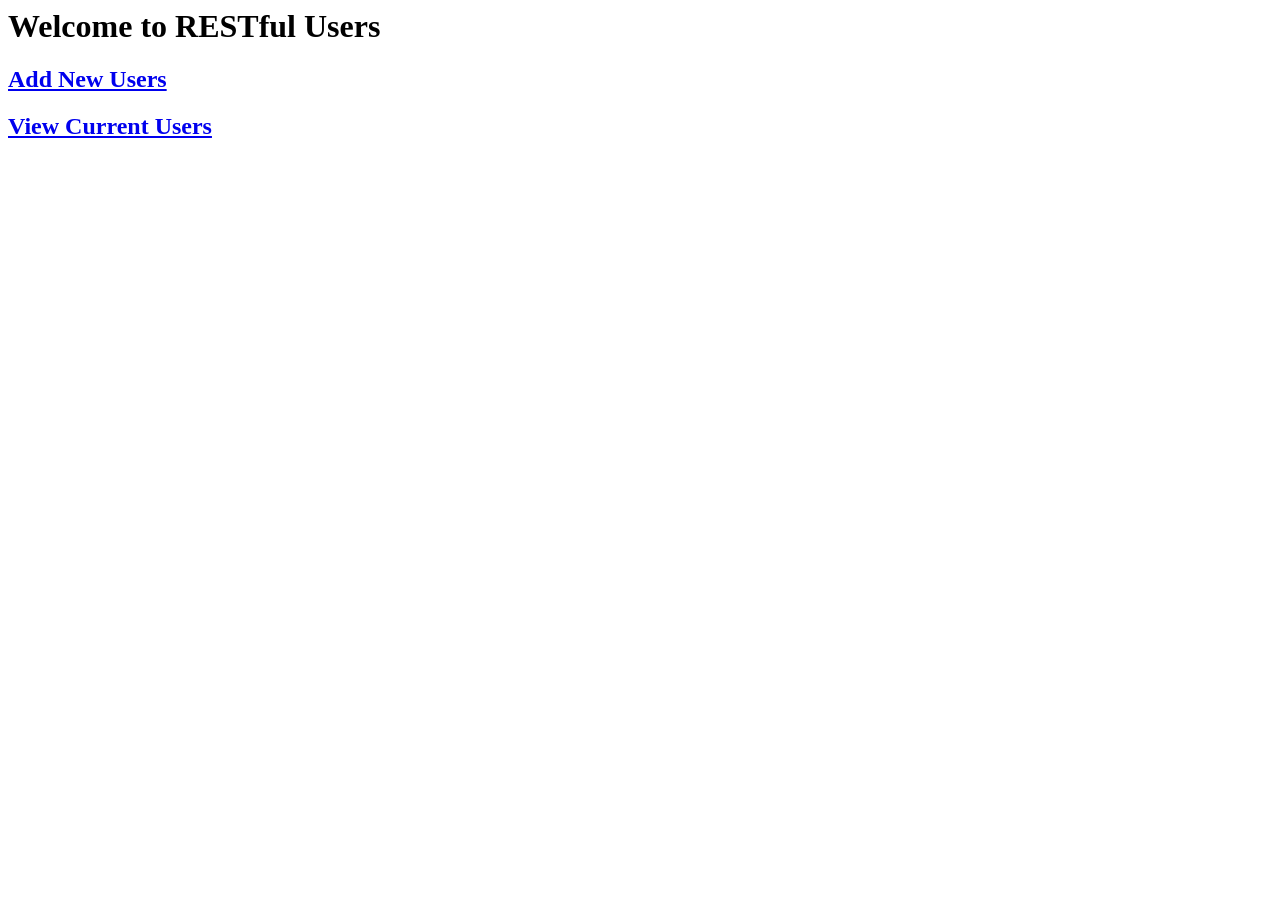
<file: python_stack/django_projects/restful_users/apps/restful_apps/templates/users/index.html>
<html>
    <head>
        <title>Simi RESTful Users</title>
    </head>
    <body>
        <h1>Welcome to RESTful Users</h1>
        <h2><a href="/new">Add New Users</a></h2>
        <h2><a href="/show">View Current Users</a></h2>




    </body>
</html>
</file>
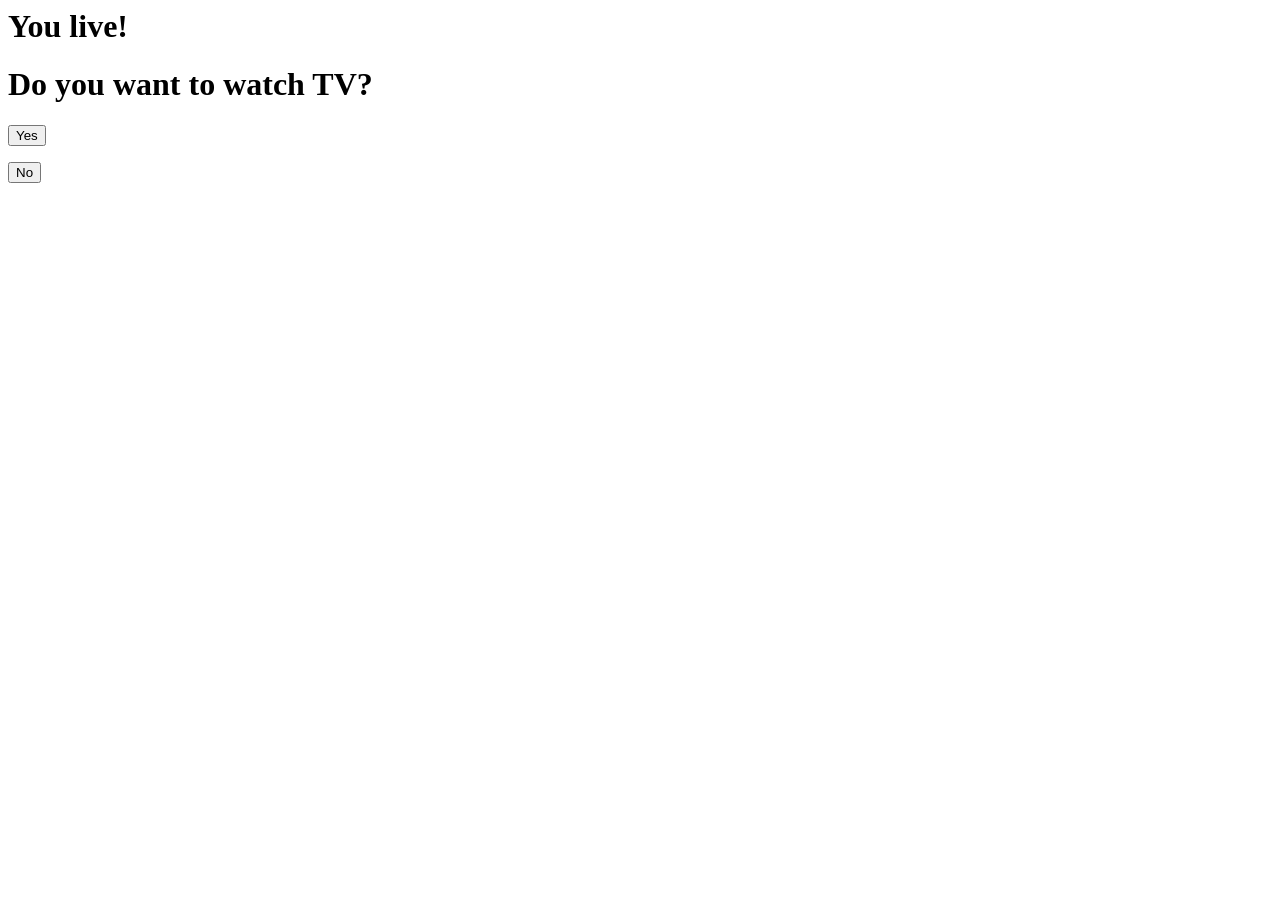
<file: python_stack/flask_fundamentals/Clicking_game/templates/level1_no.html>
<html>

<head>
    <title>Clicking Game</title>
    <!-- <link rel="stylesheet" type="text/css" href="{{ url_for('static', filename='style.css') }}" /> -->
</head>

<body>


    
    <h1>You live! </h1>
    <h1>Do you want to watch TV? </h1>
    <form action='/'>
        <form action='/level2_yes' ><button>Yes</button></form>
        <form action='/level2_no' ><button>No</button> </form>
    
    


</body>

</html>
</file>
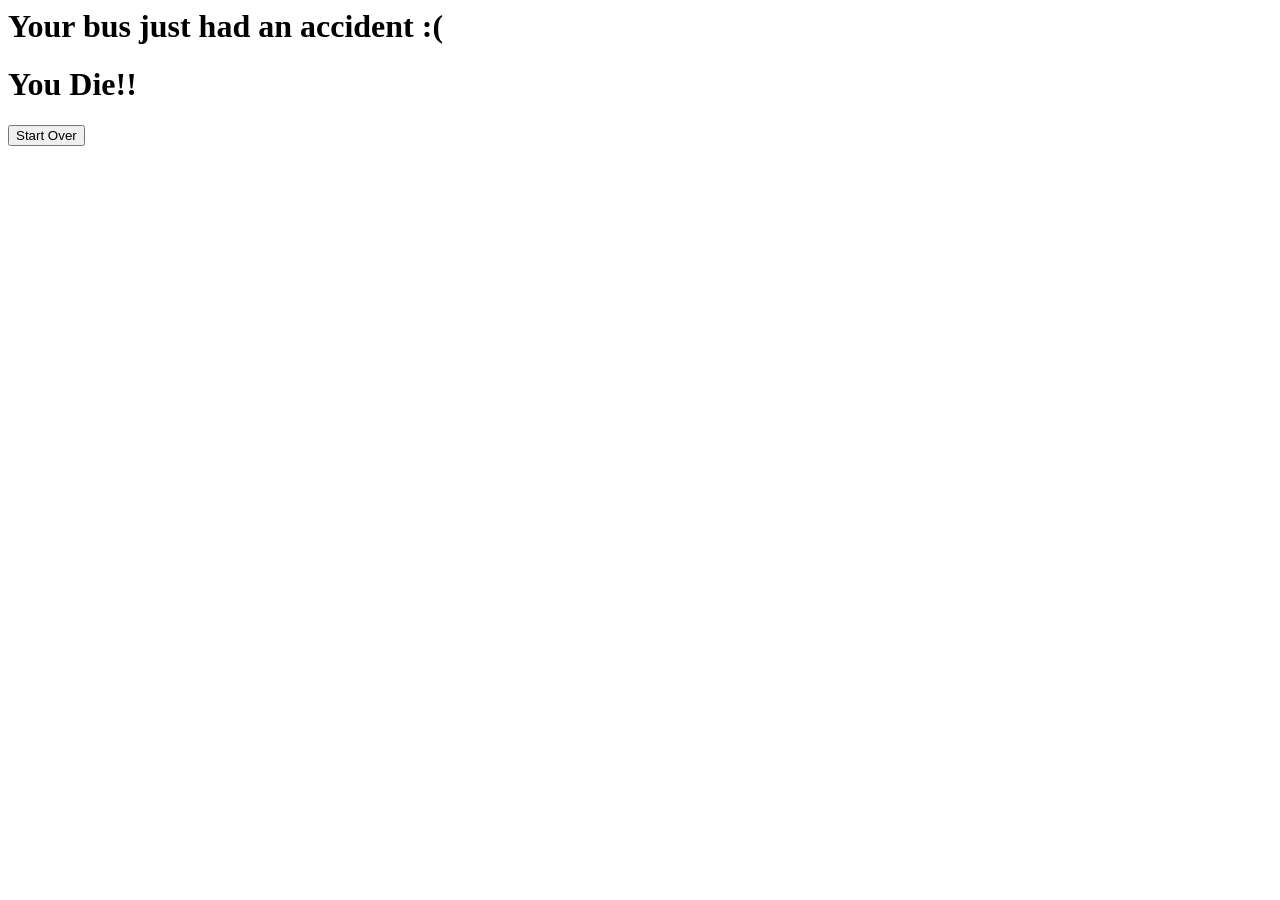
<file: python_stack/flask_fundamentals/Clicking_game/templates/level1_yes.html>
<html>

<head>
    <title>Clicking Game</title>
    <!-- <link rel="stylesheet" type="text/css" href="{{ url_for('static', filename='style.css') }}" /> -->
</head>

<body>


    
    <h1>Your bus just had an accident :( </h1>
    <h1>You Die!!</h1>
    <form action='/'>
    <button>Start Over</button></form>
    


</body>

</html>
</file>
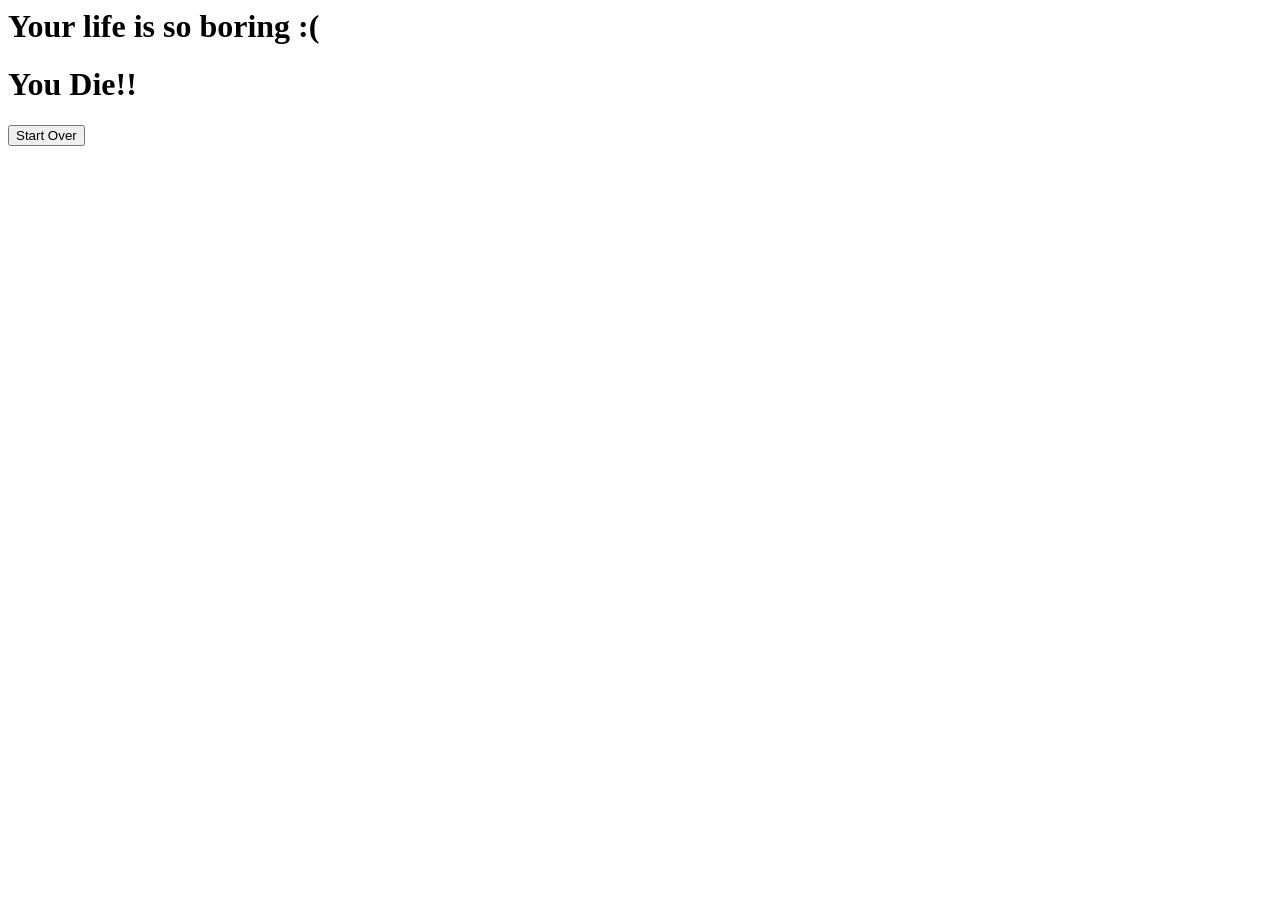
<file: python_stack/flask_fundamentals/Clicking_game/templates/level2_no.html>
<html>

<head>
    <title>Clicking Game</title>
    <!-- <link rel="stylesheet" type="text/css" href="{{ url_for('static', filename='style.css') }}" /> -->
</head>

<body>


    
    <h1>Your life is so boring :( </h1>
    <h1>You Die!!</h1>
    <form action='/'>
    <button>Start Over</button></form>
    


</body>

</html>
</file>
